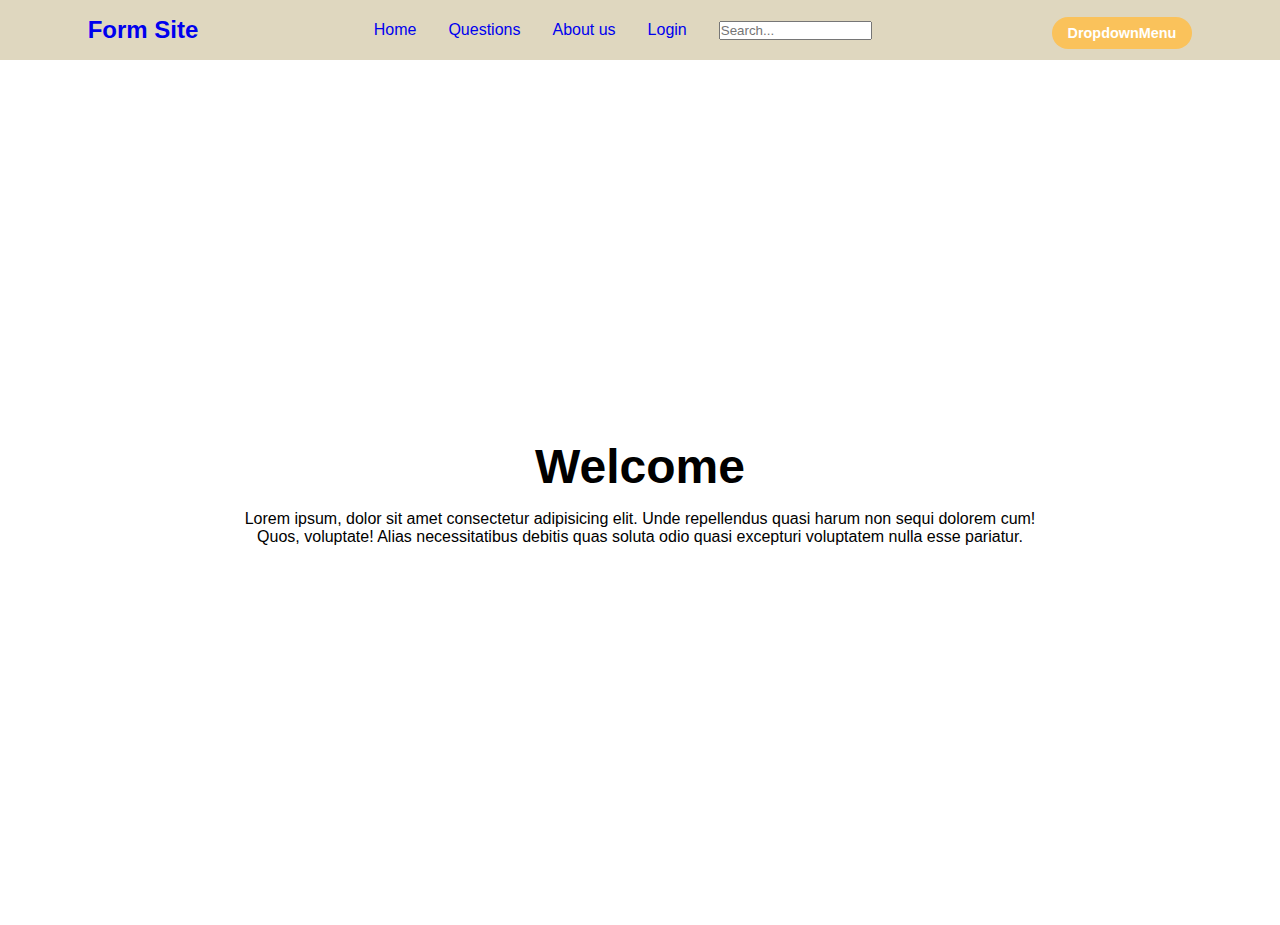
<file: project0/index.html>
<!DOCTYPE html>
<html lang="en">
  <head>
    <meta charset="UTF-8" />
    <meta name="viewport" content="width=device-width, initial-scale=1.0" />
    <link rel="stylesheet" href="index.css" />
    <link
      rel="stylesheet"
      href="https://cdnjs.cloudflare.com/ajax/libs/font-awesome/6.4.0/css/all.min.css"
      integrity="sha512-iecdLmaskl7CVkqkXNQ/ZH/XLlvWZOJyj7Yy7tcenmpD1ypASozpmT/E0iPtmFIB46ZmdtAc9eNBvH0H/ZpiBw=="
      crossorigin="anonymous"
      referrerpolicy="no-referrer"
    />
    <title>NewForum</title>
  </head>

  <body>
    <header>
      <div class="navbar">
        <div class="logo">
          <a href="#"><b>Form</b> Site</a>
        </div>
        <ul class="link">
          <li class="Home"><a href="#">Home</a></li>
          <li class="Questions"><a href="#">Questions</a></li>
          <li class="AboutUs"><a href="#">About us</a></li>
          <li class="Login"><a href="#">Login</a></li>
          <form action="#" class="Search">
            <input type="text" placeholder="Search..." name="Search" />
            <button id="search_btn" type="submit">
              <i class="fa-solid fa-magnifying-glass"></i>
            </button>
          </form>
        </ul>
        <a href="#" class="action_btn">DropdownMenu</a>
        <div class="toggle_btn">
          <i class="fa-solid fa-bars"></i>
        </div>
      </div>
      <div class="dropdown_menu">
        <li class="Home"><a href="#">Home</a></li>
        <li class="Questions"><a href="#">Questions</a></li>
        <li class="AboutUs"><a href="#">About us</a></li>
        <li class="Login"><a href="#">Login</a></li>
        <li><a href="#" class="action_btn">DropdownMenu</a></li>
      </div>
    </header>
    <main>
      <section id="logo">
        <h1>Welcome</h1>
        <p>
          Lorem ipsum, dolor sit amet consectetur adipisicing elit. Unde
          repellendus quasi harum non sequi dolorem cum!<br />
          Quos, voluptate! Alias necessitatibus debitis quas soluta odio quasi
          excepturi voluptatem nulla esse pariatur.
        </p>
      </section>
    </main>
    <footer></footer>
    <script src="index.js"></script>
  </body>
</html>
</file>
<file: project0/index.css>
* {
    margin: 0;
    padding: 0;
    box-sizing: border-box;
    font-family: 'Gill Sans', 'Gill Sans MT', Calibri, 'Trebuchet MS', sans-serif;
}

body {
    height: 100vh;
}

li {
    list-style: none;
}

a {
    text-decoration: none;
    font-size: 1rem;
}

a:hover {
    color: rgb(112, 212, 243);
}

/******* HEADER *******/
header {
    position: relative;
}

.navbar {
    width: 100%;
    height: 60px;
    margin: 0 auto;
    display: flex;
    align-items: center;
    justify-content: space-around;
    background-color: #DFD7BF;
    font-size: 2;
}

.navbar .logo a {
    font-size: 1.5rem;
    font-weight: bold;
}

.navbar .link {
    display: flex;
    gap: 2rem;
}

.navbar .toggle_btn {
    font-size: 1.5rem;
    color: black;
    cursor: pointer;
    display: none;
}

.navbar .action_btn {
    margin-top: 5px;
    padding: 0.5rem 1rem;
    background-color: rgb(250, 194, 91);
    color: white;
    border: none;
    outline: none;
    border-radius: 20px;
    font-size: 0.9rem;
    font-weight: bold;
    cursor: pointer;
    transition: scale 0.2 ease;
}

.action_btn:hover {
    color: rgb(255, 0, 179);
    scale: 1.05;
}

.action_btn:active {
    scale: 0.95;
}

#search_btn {
    background-color: white;
    border: none;
}

#search_btn:hover {
    color: rgb(112, 212, 243);
    cursor: pointer;
}


/******DROPDOWN MENU******/
.dropdown_menu {
    display: none;
    position: absolute;
    right: 2rem;
    top: 35px;
    height: 0;
    width: 300px;
    background-color: rgb(255, 255, 255, 0.1);
    backdrop-filter: blur(15px);
    border-radius: 10px;
    overflow: hidden;
    transition: height .2s cubic-bezier(0.175, 0.885, 0.32, 1.275);
}
 
.dropdown_menu.open {
    height: 240px;
}

.dropdown_menu li {
    padding: 0.7rem;
    display: flex;
    align-items: center;
    justify-content: center;
}

.dropdown_menu .action_btn {
    width: 100%;
    display: flex;
    justify-content: center;
    align-items: center;
}
/* Logo-Content */
section#logo {
    height: calc(100vh - 35px);
    display: flex;
    flex-direction: column;
    align-items: center;
    justify-content: center;
    text-align: center;
    color: black;
}

#logo h1 {
    font-size: 3rem;
    margin-bottom: 1rem;

}
/*****RESPONSIVE DESIGN*****/

@media (max-width: 992px) {

    .navbar .link,
    .navbar .action_btn {
        display: none;
    }

    .navbar .toggle_btn {
        display: block;
    }

    .dropdown_menu {
        display: block;
    }
}

@media (max-width: 576px) {
    .dropdown_menu {
        left: 2rem;
        width: unset;
    }
}
</file>
